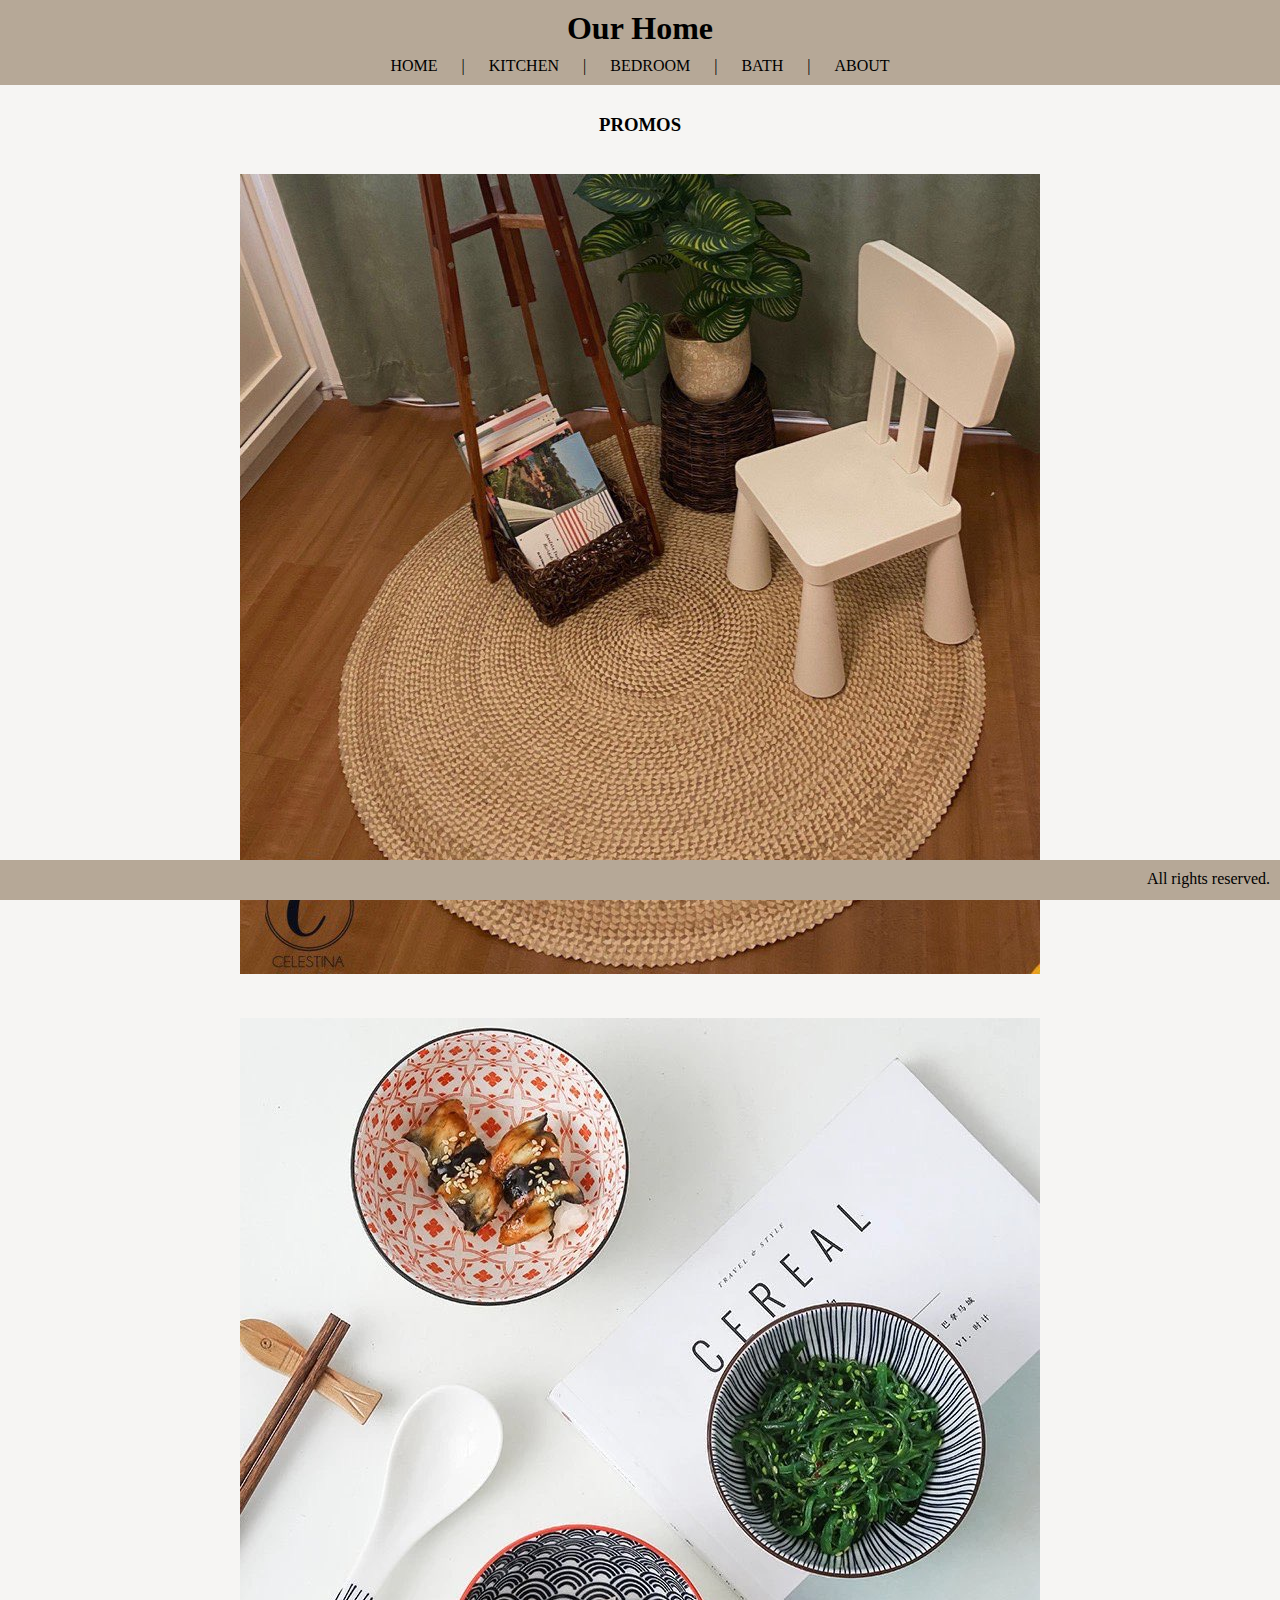
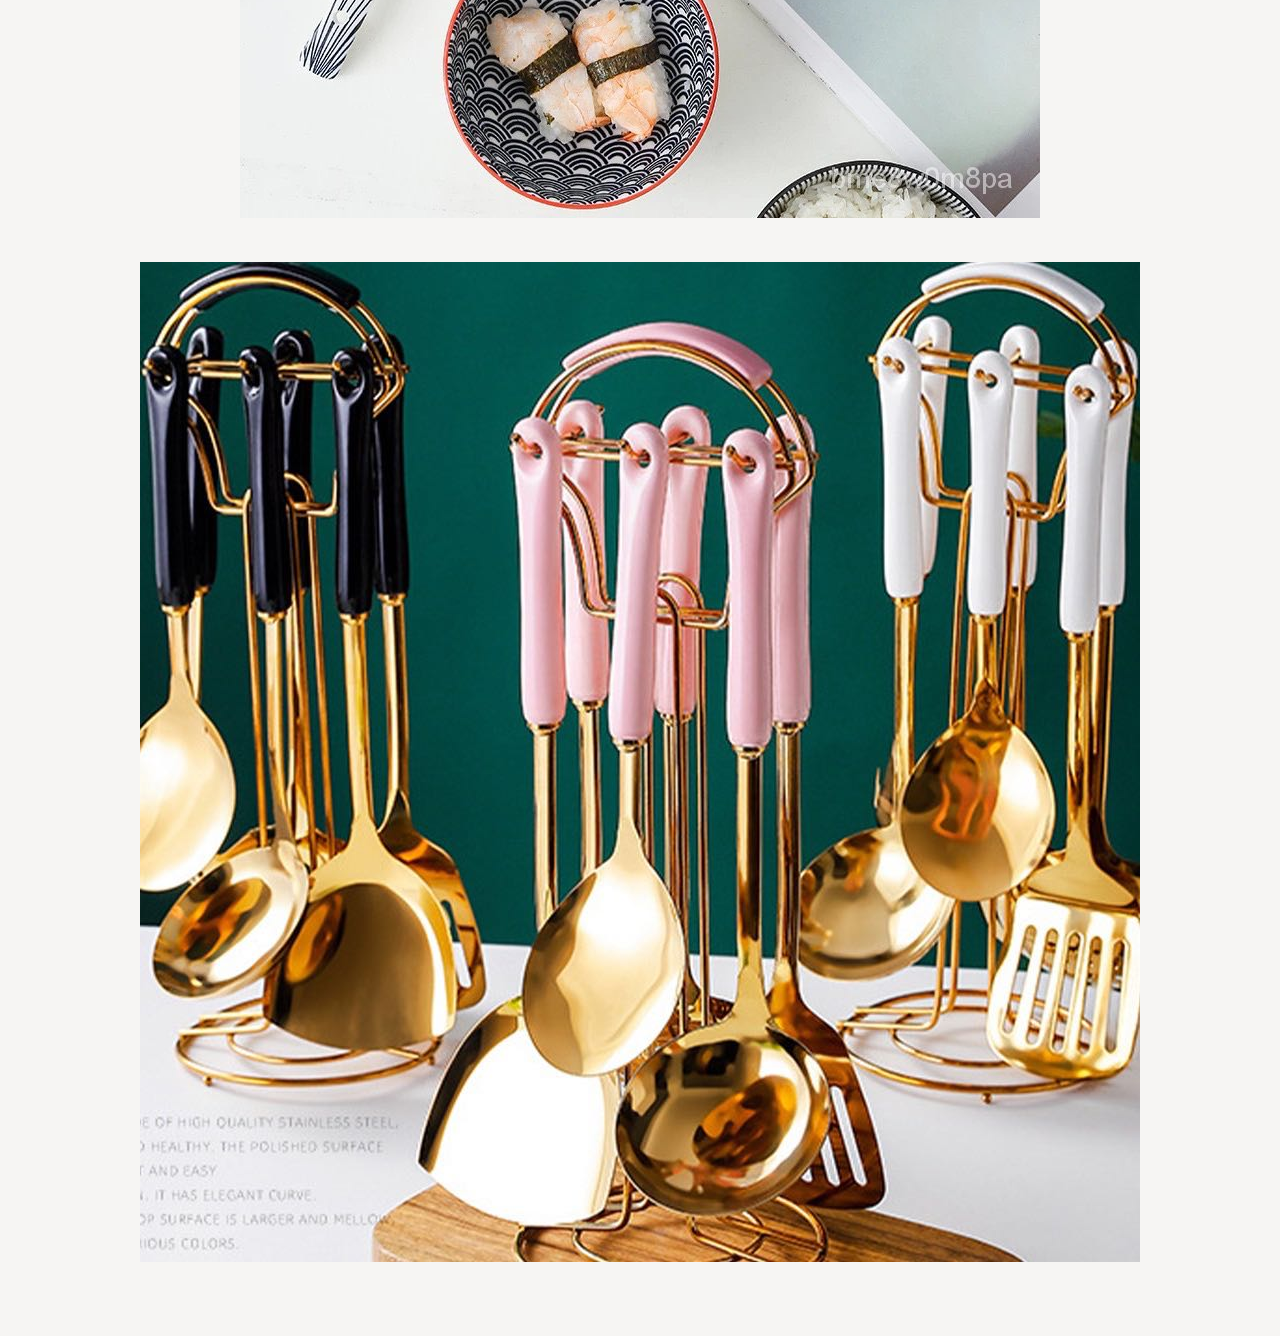
<file: index.html>
<!DOCTYPE html>
<html>

<head>
    <title>Our Home - Kitchen</title>

    <link rel="stylesheet" href="product-shopping.css" />

    <style>
        #promo-container {
            margin: 10px;
            display: flex;
            flex-direction: column;
        }

        #promo-container h3 {
            text-align: center;
        }

        .promo-item {
            text-align: center;
            margin: 20px;
        }
    </style>
</head>

<body>

    <div id="main-container-wrapper">
        <div id="main-container">

            <header>
                <div class="header-title">Our Home</div>
                <div class="header-nav">
                    <a href="index.html">
                        <span>
                            HOME
                        </span>
                    </a>
                    |
                    <a href="product-categories/kitchen.html">
                        <span>
                            KITCHEN
                        </span>
                    </a>
                    |
                    <a href="product-categories/bedroom.html">
                        <span>
                            BEDROOM
                        </span>
                    </a>
                    |
                    <a href="product-categories/bath.html">
                        <span>
                            BATH
                        </span>
                    </a>
                    |
                    <a href="about.html">
                        <span>
                            ABOUT
                        </span>
                    </a>
                </div>
            </header>

            <div>
                <div id="promo-container">
                    <h3>PROMOS</h3>
                    <div class="promo-item">
                        <a href="product-categories/kitchen.html">
                            <img src="buri mat.jpg" />
                        </a>
                    </div>
                    <div class="promo-item">
                        <a href="product-categories/bedroom.html">
                            <img src="ceramic bowl.jpg" />
                        </a>
                    </div>
                    <div class="promo-item">
                        <a href="product-categories/bath.html">
                            <img src="kitchen utensils.jpg" />
                        </a>
                    </div>
                </div>
            </div>


        </div>
    </div>

    <footer>
        <div id="footer-content">
            <span id="footer-text">All rights reserved.</span>
        </div>
    </footer>
</body>

</html>
</file>
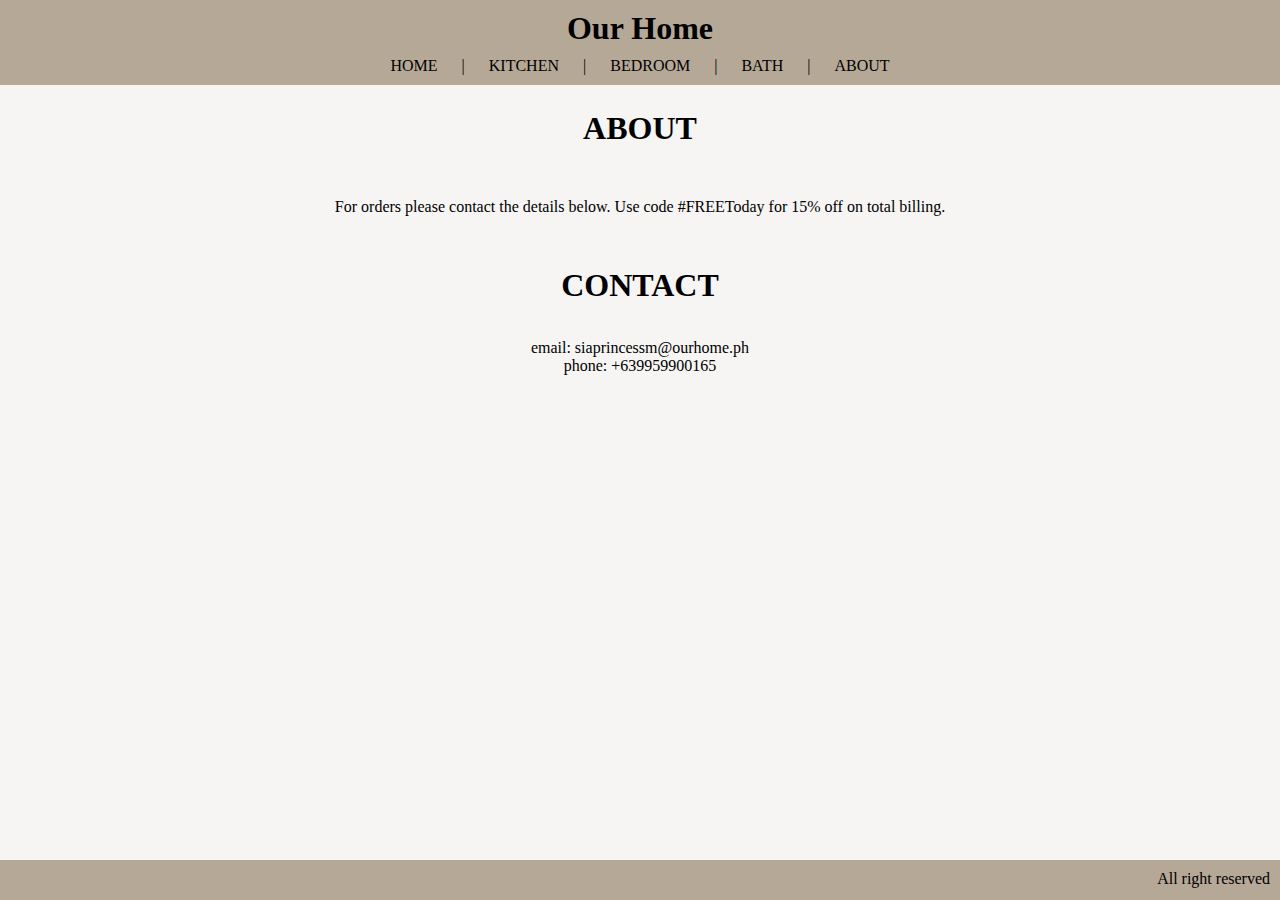
<file: about.html>
<!DOCTYPE html>
<html>

<head>
    <title>Our Home - Contacts</title>

    <link rel="stylesheet" href="product-shopping.css" />

    <style>
        .about-page-title {
            margin: 15px;
            padding: 10px;
            text-align: center;
            font-size: xx-large;
            font-weight: bold;
        }

        #about-description {
            margin: 15px;
            padding: 10px;
            text-align: center;
        }
        
        #contact-section {
            margin: 15px;
            padding: 10px;
            text-align: center;
        }
    </style>
</head>

<body>

    <div id="main-container-wrapper">
        <div id="main-container">

            <header>
                <div class="header-title">Our Home</div>
                <div class="header-nav">
                    <a href="index.html">
                        <span>
                            HOME
                        </span>
                    </a>
                    |
                    <a href="product-categories/kitchen.html">
                        <span>
                            KITCHEN
                        </span>
                    </a>
                    |
                    <a href="product-categories/bedroom.html">
                        <span>
                            BEDROOM
                        </span>
                    </a>
                    |
                    <a href="product-categories/bath.html">
                        <span>
                            BATH
                        </span>
                    </a>
                    |
                    <a href="about.html">
                        <span>
                            ABOUT
                        </span>
                    </a>
                </div>
            </header>

            <div class="about-page-title">
                ABOUT
            </div>

            <div id="about-description"> 
                <p>
                    For orders please contact the details below. Use code #FREEToday for 15% off on total billing.
                </p>
            </div>

            <div class="about-page-title">
                CONTACT
            </div>

            <div id="contact-section">
                <div>email: siaprincessm@ourhome.ph</div>
                <div>phone: +639959900165</div>
            </div>

        </div>
    </div>

    <footer>
        <div id="footer-content">
            <span id="footer-text">All right reserved</span>
        </div>
    </footer>
</body>

</html>
</file>
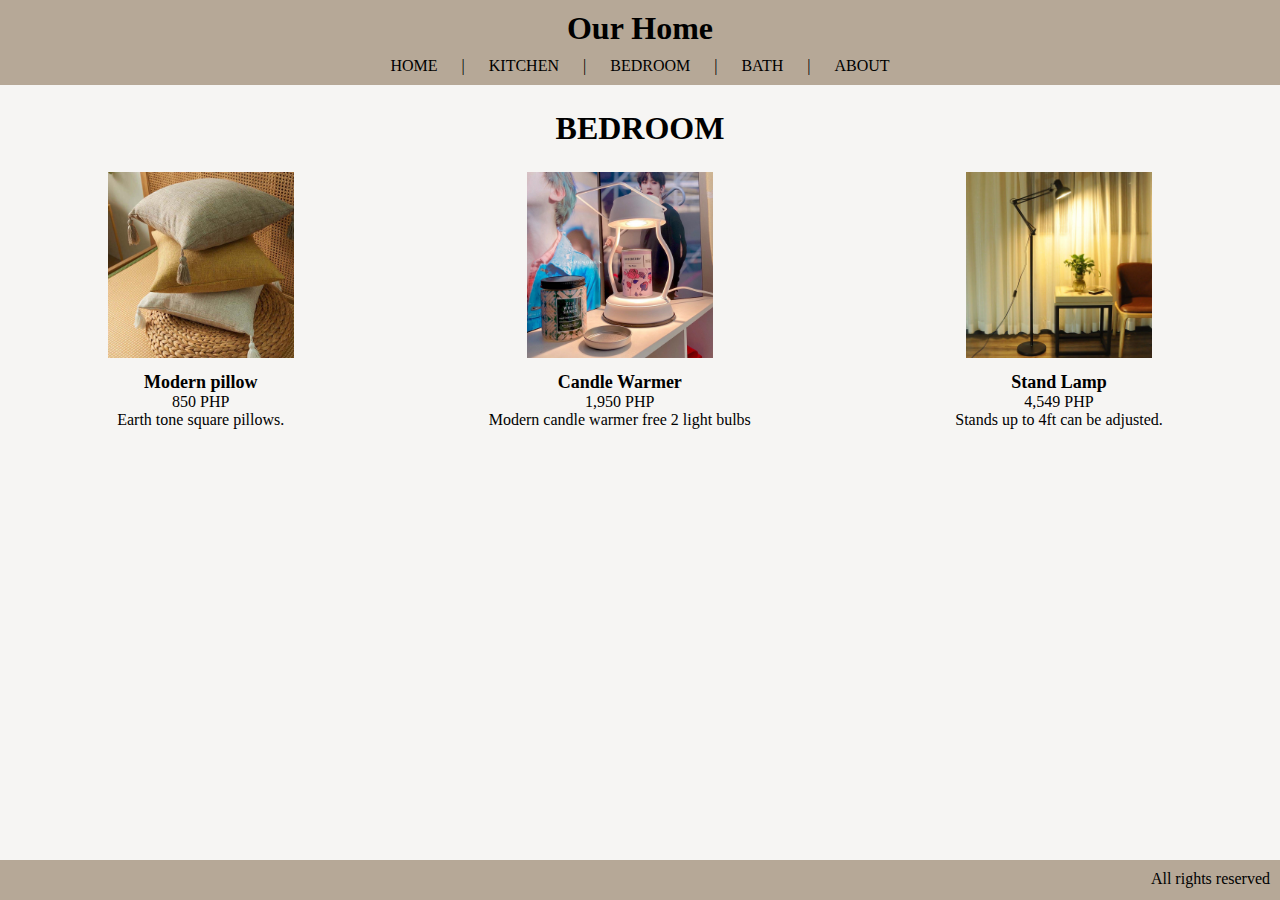
<file: product-categories/bedroom.html>
<!DOCTYPE html>
<html>

<head>
    <title>Our Home - Bedroom</title>

    <link rel="stylesheet" href="../product-shopping.css" />
    <link rel="stylesheet" href="product-categories.css" />
</head>

<body>

    <div id="main-container-wrapper">
        <div id="main-container">


            <header>
                <div class="header-title">Our Home</div>
                <div class="header-nav">
                    <a href="../index.html">
                        <span>
                            HOME
                        </span>
                    </a>
                    |
                    <a href="kitchen.html">
                        <span>
                            KITCHEN
                        </span>
                    </a>
                    |
                    <a href="bedroom.html">
                        <span>
                            BEDROOM
                        </span>
                    </a>
                    |
                    <a href="bath.html">
                        <span>
                            BATH
                        </span>
                    </a>
                    |
                    <a href="../about.html">
                        <span>
                            ABOUT
                        </span>
                    </a>
                </div>
            </header>

            <div class="products-category-title">
                BEDROOM
            </div>

            <div class="products-category-items">

                <div class="products-category-item">
                    <img class="product-item-image" src="bedroom/pillow.jpg" />
                    <div class="product-item-info">
                        <div class="product-item-name">
                            Modern pillow
                        </div>
                        <div class="product-item-price">
                            850 PHP
                        </div>
                        <div class="product-item-description">
                            Earth tone square pillows.
                        </div>
                    </div>
                </div>


                <div class="products-category-item">
                    <img class="product-item-image" src="bedroom/candle warmer.jpg" />
                    <div class="product-item-info">
                        <div class="product-item-name">
                            Candle Warmer
                        </div>
                        <div class="product-item-price">
                            1,950 PHP
                        </div>
                        <div class="product-item-description">
                            Modern candle warmer free 2 light bulbs
                        </div>
                    </div>
                </div>


                <div class="products-category-item">
                    <img class="product-item-image" src="bedroom/lamp.jpg" />
                    <div class="product-item-info">
                        <div class="product-item-name">
                            Stand Lamp
                        </div>
                        <div class="product-item-price">
                            4,549 PHP
                        </div>
                        <div class="product-item-description">
                            Stands up to 4ft can be adjusted.
                        </div>
                    </div>
                </div>

            </div>

        </div>
    </div>

    <footer>
        <div id="footer-content">
            <span id="footer-text">All rights reserved</span>
        </div>
    </footer>
</body>

</html>
</file>
<file: product-shopping.css>
html, body {
    margin: 0;
    height: 100%;
    min-height: 100%;
    background-color:#f6f5f3;
}

#main-container-wrapper {
    position: relative;
    min-height: 100vh;
}

#main-container {
    padding-bottom: 2.5rem;
}

header {
    background-color: #b6a897;
    padding: 10px;
}

header * {
    margin: 0;
}

.header-title {
    text-align: center;
    font-weight: bold;
    font-size: xx-large;
}

.header-nav {
    margin-top:10px;
    text-align: center;
}

.header-nav * {
    padding-left: 10px;
    padding-right: 10px;
    text-decoration: none;
    color: black;
    padding-top: 5px;
    padding-bottom: 5px;
}

footer {
    position: fixed;
    bottom: 0;
    width: 100%;
    height: 2.5rem; 
    background-color: #b6a897;
}

#footer-content {
    width: 100%;
    height: 100%;
    text-align: right;
}

#footer-text {
    margin-right: 10px;
    top: 10px;
    position: relative; 
}

hr {
    margin-right: 20px;
    margin-left: 20px;
}
</file>
<file: product-categories/product-categories.css>
.products-category-title {
    margin: 15px;
    padding: 10px;
    text-align: center;
    font-size: xx-large;
    font-weight: bold;
}

.products-category-items {
    display: grid;
    grid-template-columns: auto auto auto;
    margin: 15px;
}

.products-category-item {
    text-align: center;
}

.product-item-image {
    height: 186px;
    width: 186px;
    min-height: 186px;
    min-width: 186px;
}

.product-item-info {
    margin: 10px;
}

.product-item-name {
    font-weight: bold;
    font-size: large;
}
</file>
